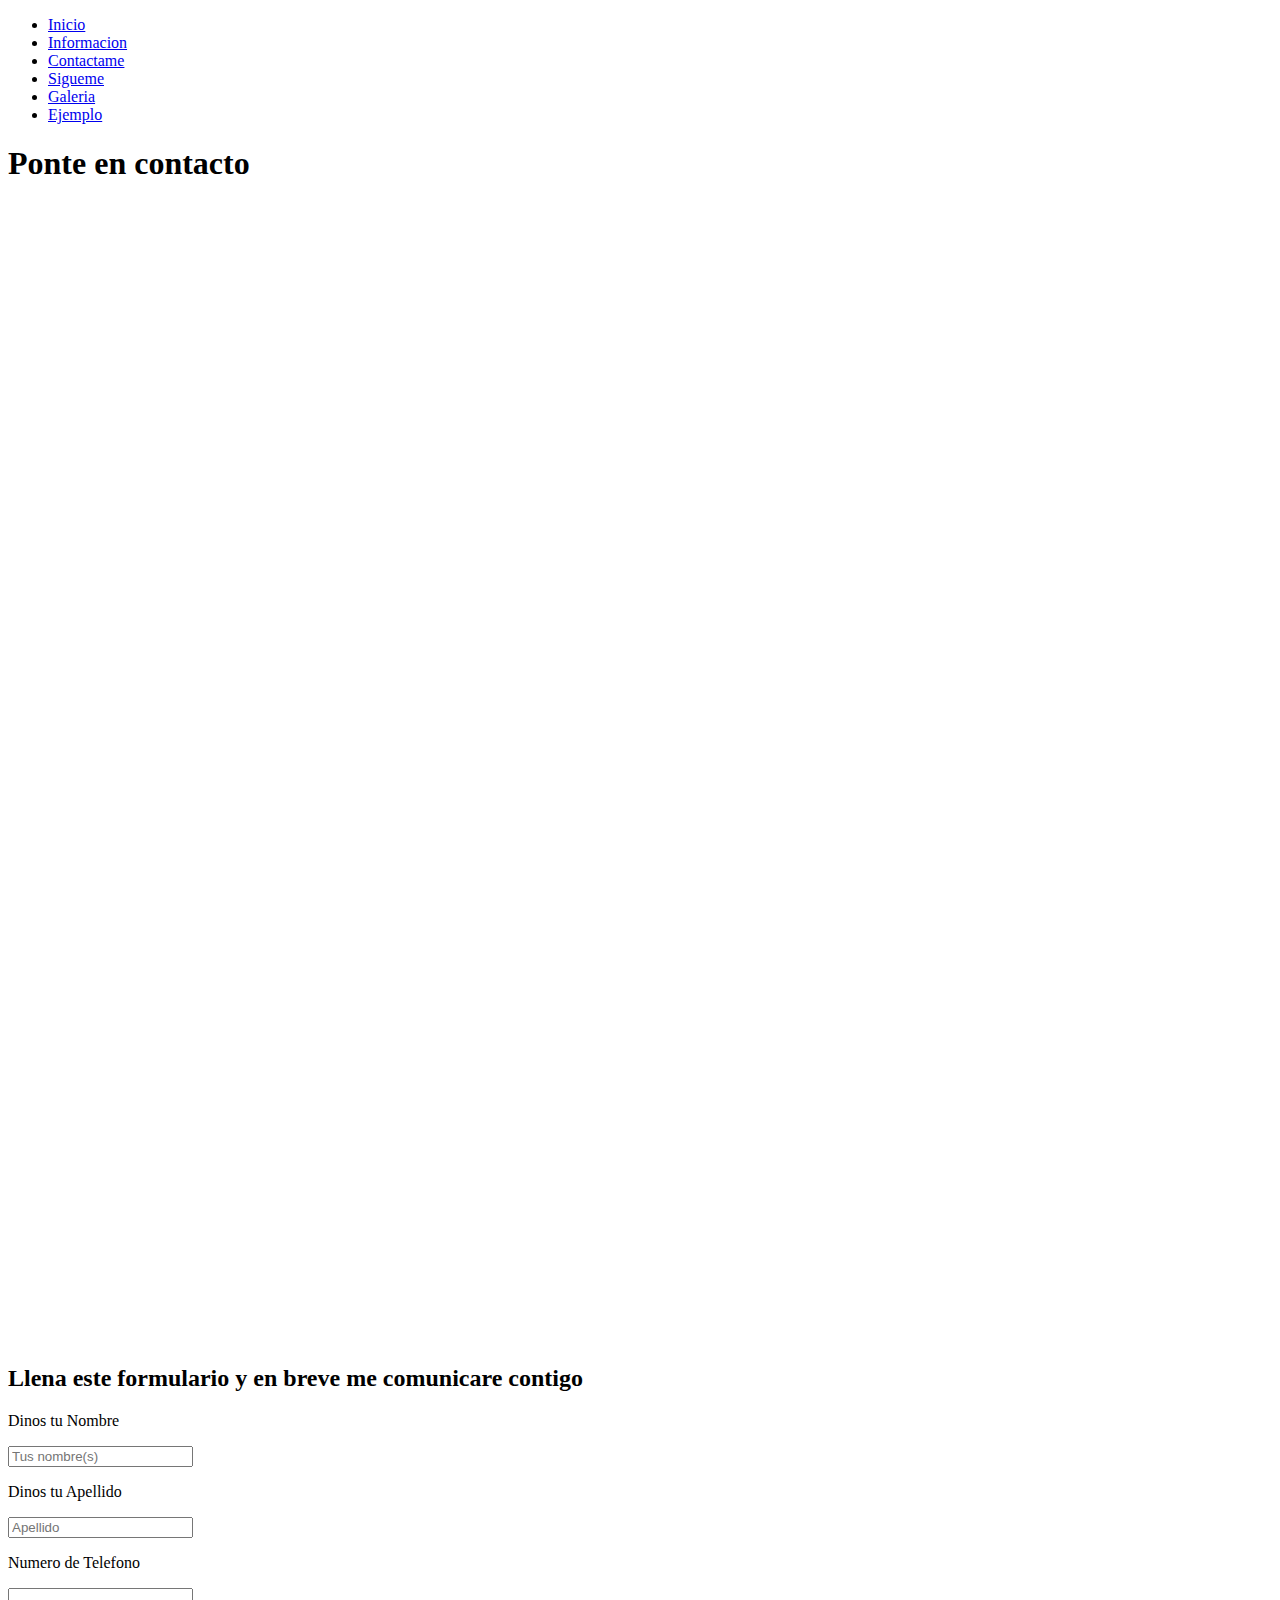
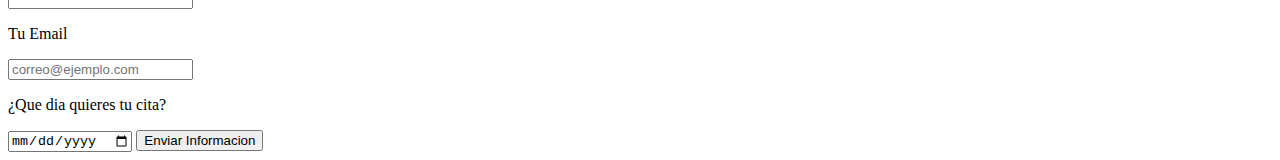
<file: contacto.html>
<!DOCTYPE html>
<html lang="en">
<head>
    <meta charset="UTF-8">
    <meta http-equiv="X-UA-Compatible" content="IE=edge">
    <meta name="viewport" content="width=device-width, initial-scale=1.0">
    <title>Contactame</title>
</head>
<body>
            <!-- BEGIN: HEADER -->
 <header class="menucolor">
    <nav class="menu">
        <ul>
            <li><a href="index.html#inicio">Inicio</a></li>
            <li><a href="index.html#proyectos">Informacion</a></li>
            <li><a href="contacto.html#formulario">Contactame</a></li>
            <li><a href="sigueme.html">Sigueme</a></li>
            <li><a href="galeria.html">Galeria</a></li>
            <li><a href="pokemon.html">Ejemplo</a></li>
        </ul>
    </nav>
</header>
<!-- END: HEADER -->


    <main>
        <section>
            <div style="height: 1200px;">
                <h1>Ponte en contacto</h1>
            </div>
        </section>
        <!-- BEGIN: FORM -->
        <section id="formulario">
            <h2>Llena este formulario y en breve me comunicare contigo</h2>
            <form>
                <label for="fistname">
                <p>Dinos tu Nombre</p>
                <input type="text" name="firstname" placeholder="Tus nombre(s)" required>
            </label>
            <label for="lastname">
                <p>Dinos tu Apellido</p>
                <input type="text" name="lastname" placeholder="Apellido" required>
            </label>
            <p>Numero de Telefono</p>
            <label for="phone">
                <input type="tel" name="phone" required>
            </label>
            <label for="email">
                <p>Tu Email</p>
                <input type="email" name="email" placeholder="correo@ejemplo.com" required>
            </label>
            <p>¿Que dia quieres tu cita?</p>
            <label for="appointment">
                <input type="date" name="appointment">
            </label>
            <label for="submit">
                <input type="submit" value="Enviar Informacion">
            </label>
            </form>
        </section>
        <!-- END: FORM -->
    </main>
</body>
</html>
</file>
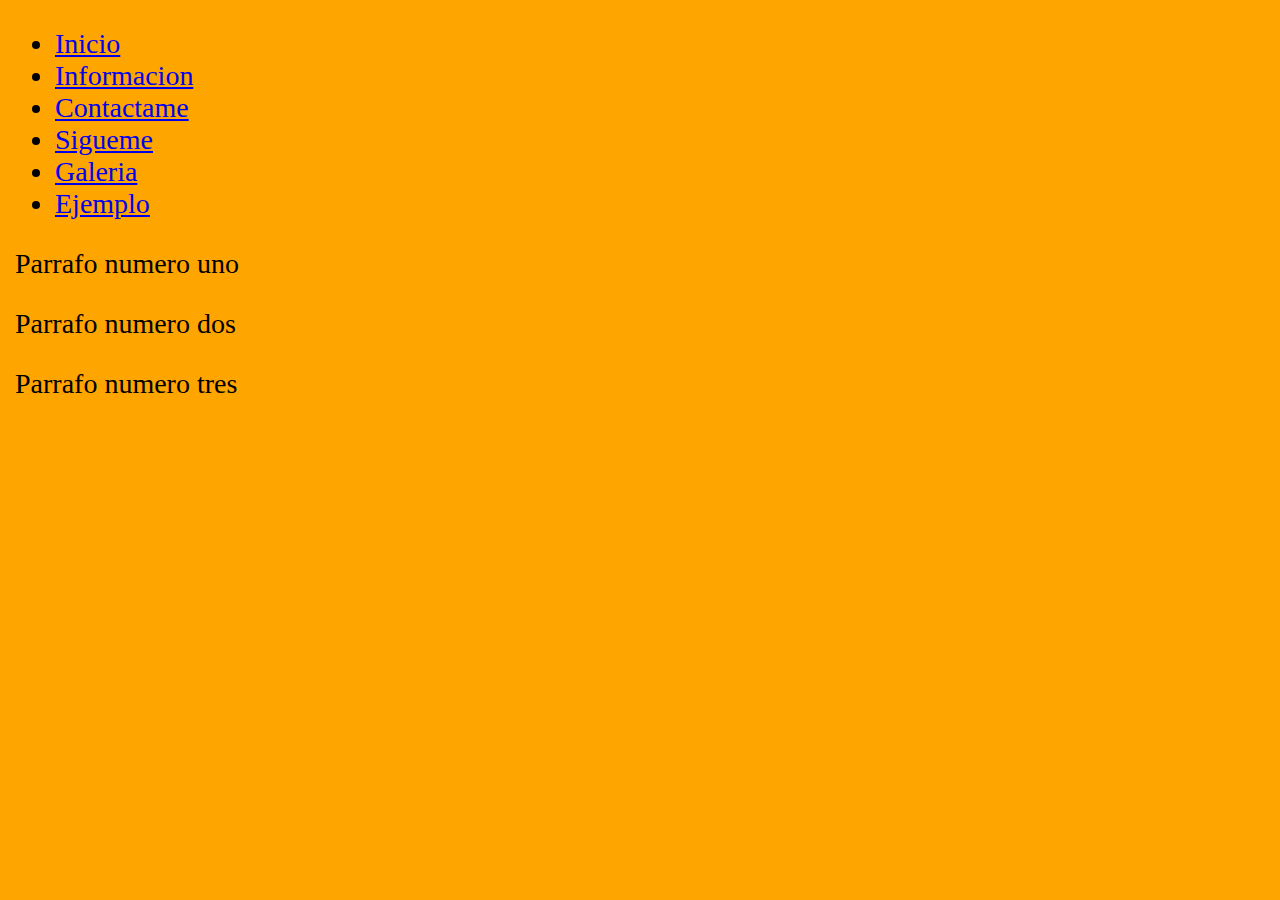
<file: pokemon.html>
<!DOCTYPE html>
<html lang="en">
<head>
    <meta charset="UTF-8">
    <meta http-equiv="X-UA-Compatible" content="IE=edge">
    <meta name="viewport" content="width=device-width, initial-scale=1.0">
    <title>Document</title>
    <style>        
        @media screen and (max-width: 360px){
            body {
                background-color: red;
                font-size: 10px;
                width: 390px;
                margin: 15px;
            }
        }

        @media screen and (min-width: 800px) {
            body {
                background-color: orange;
                font-size: 28px;
                width: 768px;
                margin: 15px;
            }
        }
        
    </style>
</head>
<body>
         <!-- BEGIN: HEADER -->
 <header class="menucolor">
    <nav class="menu">
        <ul>
            <li><a href="index.html#inicio">Inicio</a></li>
            <li><a href="index.html#proyectos">Informacion</a></li>
            <li><a href="contacto.html#formulario">Contactame</a></li>
            <li><a href="sigueme.html">Sigueme</a></li>
            <li><a href="galeria.html">Galeria</a></li>
            <li><a href="pokemon.html">Ejemplo</a></li>
        </ul>
    </nav>
</header>
<!-- END: HEADER -->
    <p>Parrafo numero uno</p>
    <p>Parrafo numero dos</p>
    <p>Parrafo numero tres</p>
</body>
</html>
</file>
